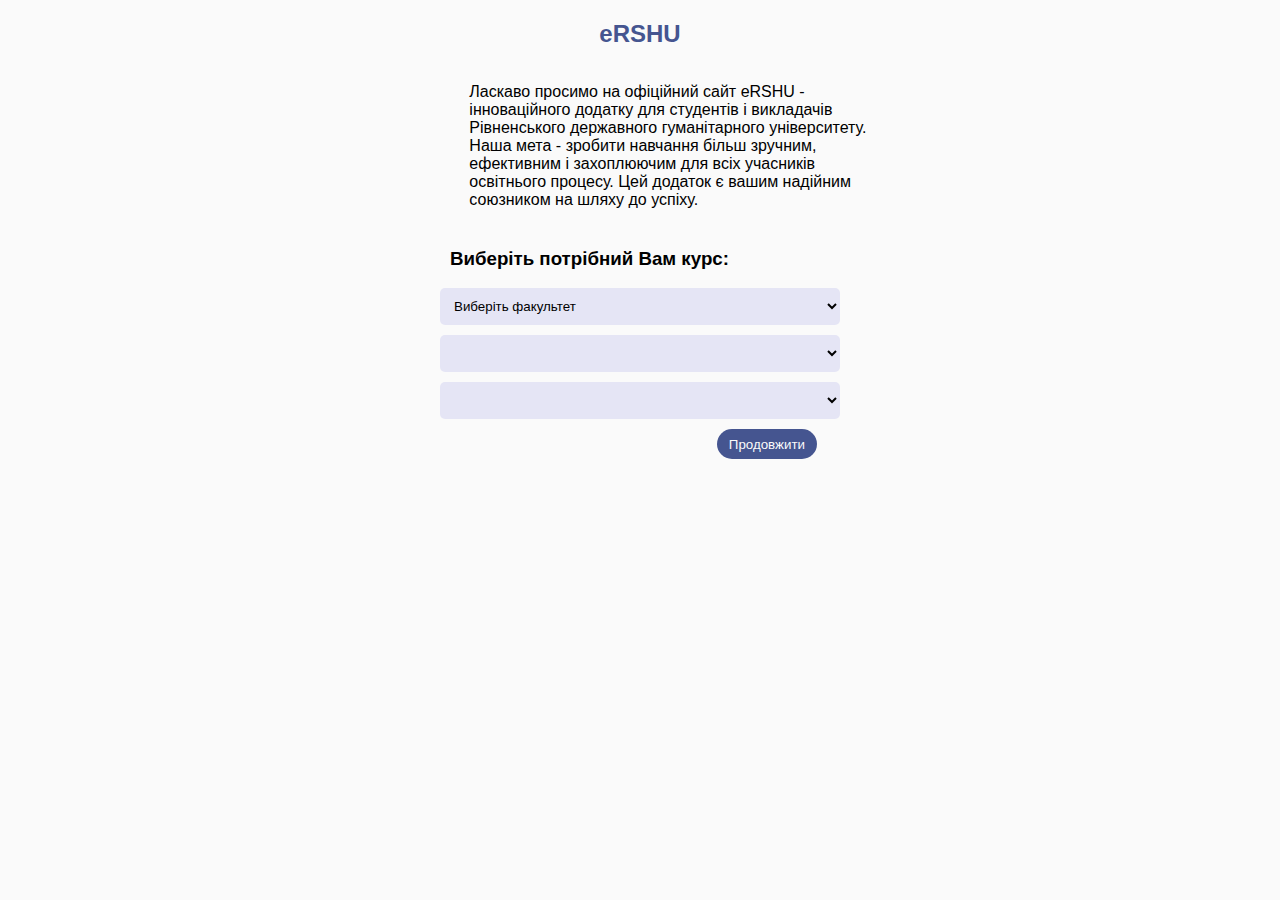
<file: Index.html>
<!DOCTYPE html>
<html lang="en">
  <head>
    <meta charset="UTF-8" />
    <meta name="viewport" content="width=device-width, initial-scale=1.0" />
    <link rel="stylesheet" href="style.css" />
    <title>eRSHU</title>
  </head>
  <body>
    <div>
      <h2>eRSHU</h2>
    </div>
    <div id="lorem">
      Ласкаво просимо на офіційний сайт eRSHU - інноваційного додатку для студентів і викладачів Рівненського державного гуманітарного університету. Наша мета - зробити навчання більш зручним, ефективним і захоплюючим для всіх учасників освітнього процесу. Цей додаток є вашим надійним союзником на шляху до успіху.
    </div>
    <div id="main">
      <h3><strong>Виберіть потрібний Вам курс:</strong></h3>
      <div class="select">
        <select id="faculties">
          <option selected disabled>Виберіть факультет</option>
          <option value="ФМІ">Факультет математики та інформатики</option>
          <option value="ППФ">Психолого-природничий факультет</option>
          <option value="ДКМ">ДКМ</option>
        </select>
      </div>
      <div class="select">
        <select id="course">
          <!-- <option selected disabled>Виберіть курс</option>
          <option value="1">1</option>
          <option value="2">2</option>
          <option value="3">3</option>
          <option value="4">4</option> -->
        </select>
      </div>
      <div class="select">
        <select id="group">
          <!-- <option selected disabled>Виберіть спеціальність</option>
          <option value="IPZ">Інженерія програмного забезпечення</option>
          <option value="KN">Комп'ютерні науки</option>
          <option value="CT">Цифрові технології</option>
          <option value="PM">Прикладна математика</option> -->
        </select>
      </div>
      <div class="button-container">
        <button class="button-container" id="sumbit">Продовжити</button>
      </div>
    </div>
    <script src="script.js"></script>
  </body>
</html>
</file>
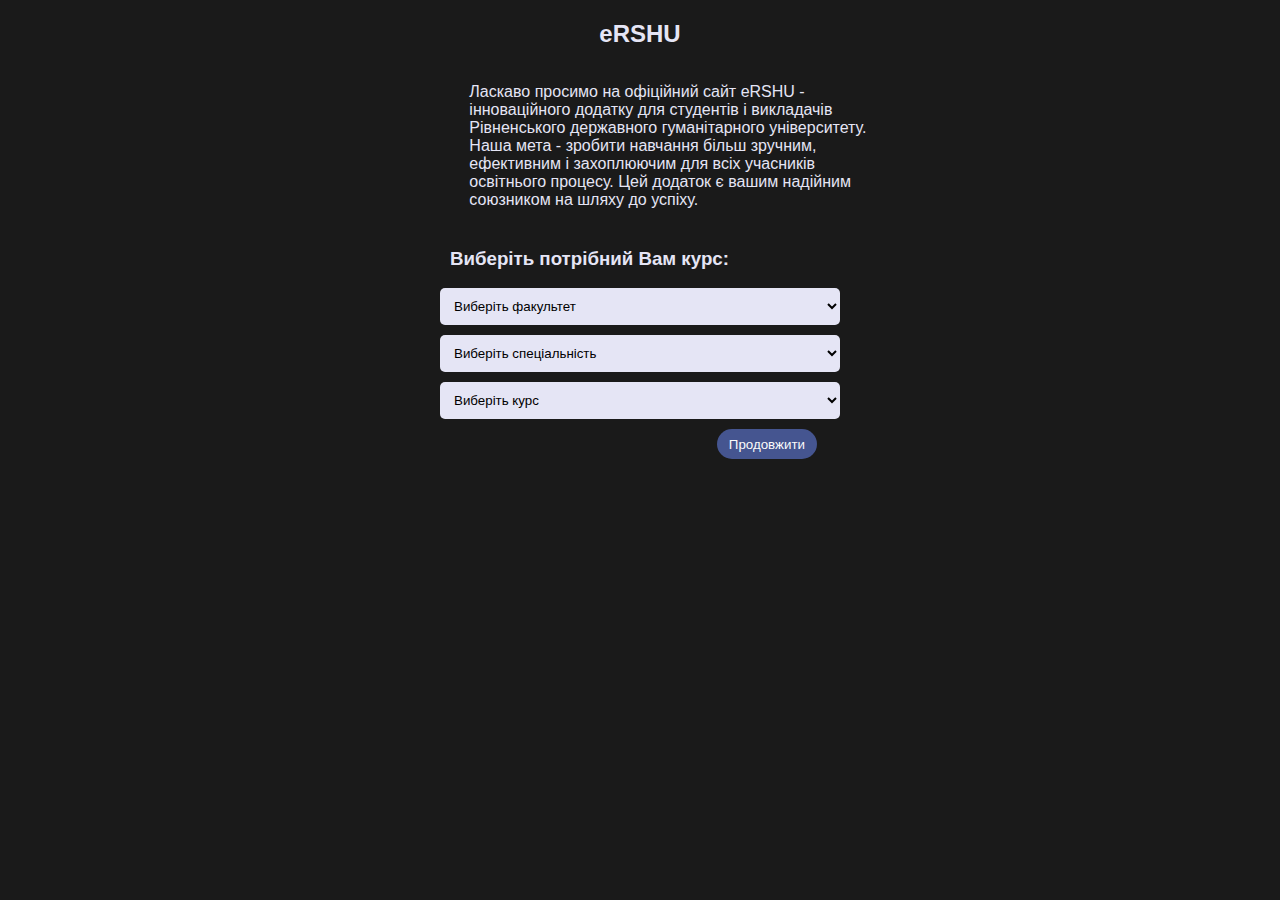
<file: Blck/indexBlck.html>
<!DOCTYPE html>
<html lang="en">
  <head>
    <meta charset="UTF-8" />
    <meta name="viewport" content="width=device-width, initial-scale=1.0" />
    <link rel="stylesheet" href="BlckStyle.css" />
    <title>eRSHU</title>
  </head>
  <body>
    <div>
      <h2>eRSHU</h2>
    </div>
    <div id="lorem">
      Ласкаво просимо на офіційний сайт eRSHU - інноваційного додатку для студентів і викладачів Рівненського державного гуманітарного університету. Наша мета - зробити навчання більш зручним, ефективним і захоплюючим для всіх учасників освітнього процесу. Цей додаток є вашим надійним союзником на шляху до успіху.
    </div>
    <div id="main">
      <h3><strong>Виберіть потрібний Вам курс:</strong></h3>
      <div class="select">
        <select id="facultet">
          <option selected disabled>Виберіть факультет</option>
          <option value="ФМІ">ФМІ</option>
          <option value="ППФ">ППФ</option>
          <option value="ДКМ">ДКМ</option>
        </select>
      </div>
      <div class="select">
        <select id="specialization">
          <option selected disabled>Виберіть спеціальність</option>
          <option value="IPZ">Інженерія програмного забезпечення</option>
          <option value="KN">Комп'ютерні науки</option>
          <option value="CT">Цифрові технології</option>
          <option value="PM">Прикладна математика</option>
        </select>
      </div>
      <div class="select">
        <select id="course">
          <option selected disabled>Виберіть курс</option>
          <option value="1">1</option>
          <option value="3">2</option>
          <option value="3">3</option>
          <option value="4">4</option>
        </select>
      </div>
      <div class="button-container">
        <button class="button-container" id="sumbit">Продовжити</button>
      </div>
    </div>
    <script src="../script.js"></script>
  </body>
</html>
</file>
<file: style.css>
body {
  background-color: #fafafa;
  font-family: sans-serif;
}
h2 {
  text-align: center;
  color: #455590;
}
h3 {
  text-align: center;
  padding-right: 8%;
}
#lorem {
  padding-top: 15px;
  width: 400px;
  margin-left: 36.5%;
  text-align: left;
  padding-bottom: 20px;
}
select {
  background-color: #e5e5f5;
}

.dropdown-container {
  text-align: center;
}

select {
  border: #e5e5f5;
  border-radius: 5px 5px 5px 5px;
  width: 400px;
  padding: 10px;
  margin: 0 auto;
  display: block;
}

.select {
  padding-bottom: 10px;
}
.button-container {
  text-align: right;
  border: none;
  border-radius: 50px 50px 50px 50px;
  text-decoration: none;
}
button {
  padding-right: 12px;
  margin-right: 36%;
  width: 100px;
  height: 30px;
  color: #fafafa;
  background-color: #455590;
}
button:hover {
  cursor: pointer;
}
button:active {
  background-color: #455550;
}
</file>
<file: Blck/BlckStyle.css>
body {
  background-color: #1a1a1a;
  font-family: sans-serif;
}
h2 {
  text-align: center;
  color: #e5e5f5;
}
h3 {
  color: #e5e5f5;
  text-align: center;
  padding-right: 8%;
}
#lorem {
  color: #e5e5f5;
  padding-top: 15px;
  width: 400px;
  margin-left: 36.5%;
  text-align: left;
  padding-bottom: 20px;
}
select {
  background-color: #e5e5f5;
}

.dropdown-container {
  text-align: center;
}

select {
  border: #e5e5f5;
  border-radius: 5px 5px 5px 5px;
  width: 400px;
  padding: 10px;
  margin: 0 auto;
  display: block;
}
.select {
  padding-bottom: 10px;
}
.button-container {
  text-align: right;
  border: none;
  border-radius: 50px 50px 50px 50px;
  text-decoration: none;
}
button {
  padding-right: 12px;
  margin-right: 36%;
  width: 100px;
  height: 30px;
  color: #fafafa;
  background-color: #455590;
}
button:hover {
  cursor: pointer;
}
button:active {
  background-color: #455550;
}
</file>
